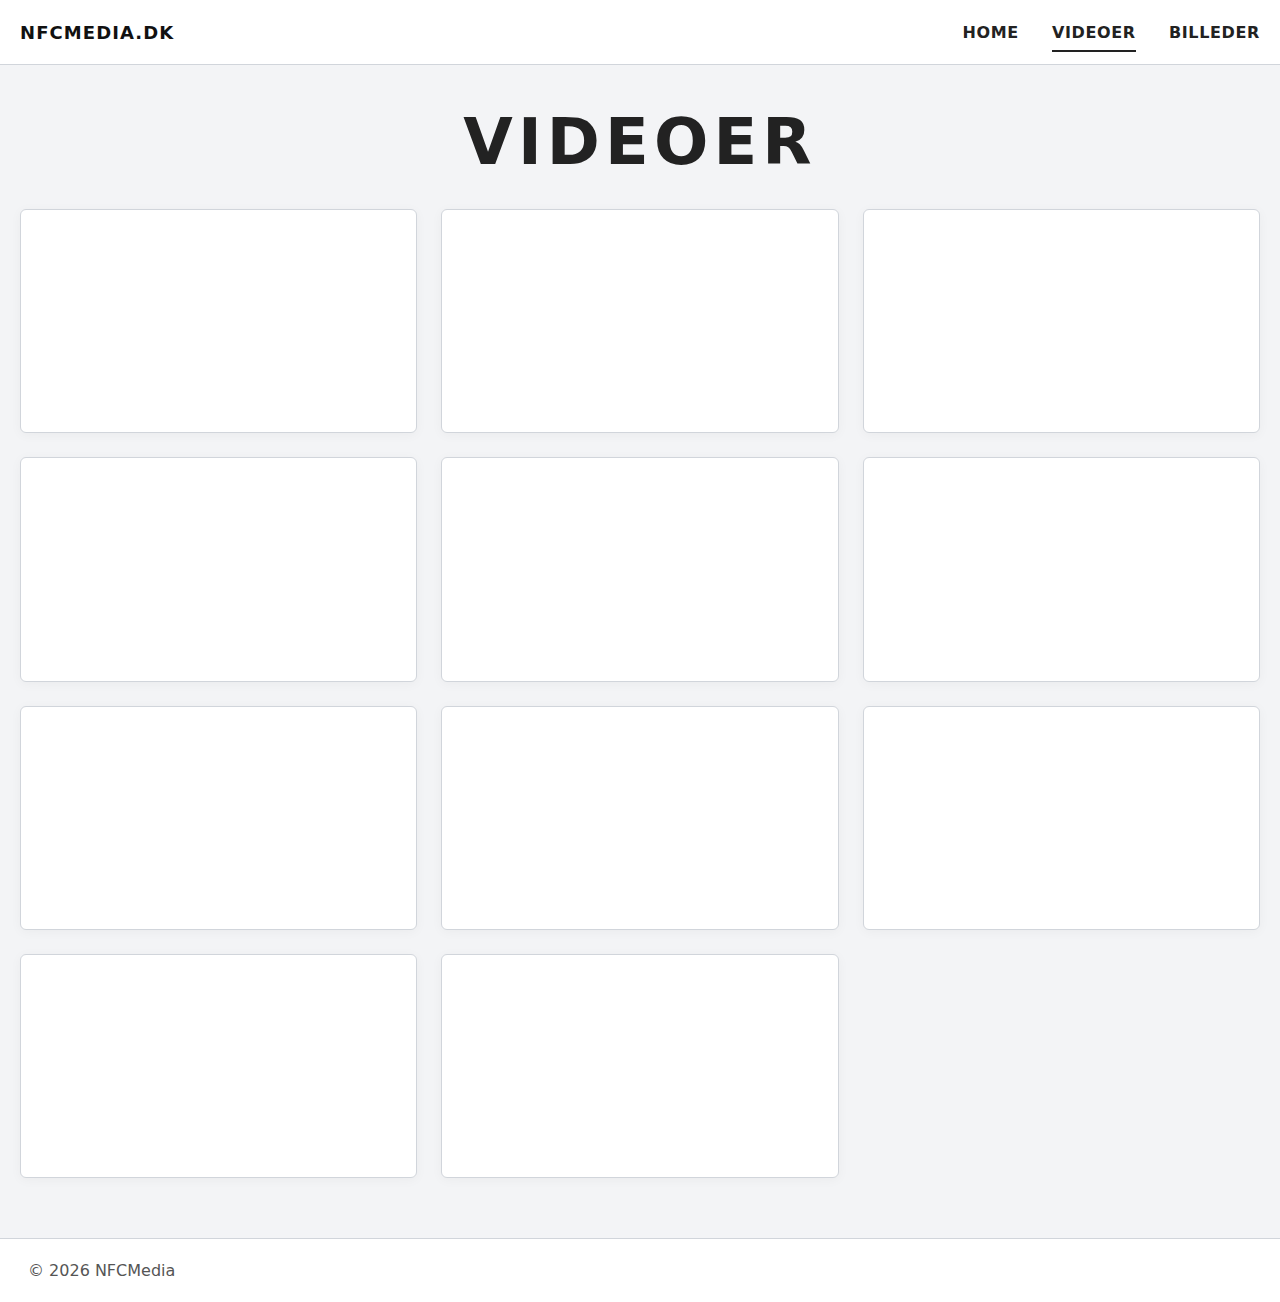
<file: videoer.html>
<!DOCTYPE html>
<html lang="da">
<head>
  <meta charset="UTF-8" />
  <meta name="viewport" content="width=device-width, initial-scale=1" />
  <title>Videoer · NFCMedia</title>
  <link rel="stylesheet" href="style.css" />
</head>
<body>
  <header class="site-header">
    <div class="container header-inner">
      <a class="brand" href="index.html">NFCMEDIA.DK</a>
      <nav class="nav">
        <a href="index.html">HOME</a>
        <a href="videoer.html" class="active">VIDEOER</a>
        <a href="billeder.html">BILLEDER</a>
      </nav>
    </div>
  </header>

  <main class="container">
    <h1 class="page-title">VIDEOER</h1>

    <!-- Brug KORREKT YouTube embed (iframe med /embed/VIDEO_ID) -->
    <div class="video-grid">
      <!-- Erstat VIDEO_ID med dit ID, fx: https://www.youtube.com/watch?v=abc123  -> ID = abc123 -->
      <div class="video-card">
        <iframe
          src="https://www.youtube.com/embed/Rr6Sm2m8QLA"
          title="YouTube video"
          loading="lazy"
          allow="accelerometer; autoplay; clipboard-write; encrypted-media; gyroscope; picture-in-picture; web-share"
          referrerpolicy="strict-origin-when-cross-origin"
          allowfullscreen></iframe>
      </div>
	  
	     <div class="video-card">
        <iframe
          src="https://www.youtube.com/embed/EQTkL1vku9k"
          title="YouTube video"
          loading="lazy"
          allow="accelerometer; autoplay; clipboard-write; encrypted-media; gyroscope; picture-in-picture; web-share"
          referrerpolicy="strict-origin-when-cross-origin"
          allowfullscreen></iframe>
      </div>
	  
	   <div class="video-card">
        <iframe
          src="https://www.youtube.com/embed/fKV5XV1Us0s"
          title="YouTube video"
          loading="lazy"
          allow="accelerometer; autoplay; clipboard-write; encrypted-media; gyroscope; picture-in-picture; web-share"
          referrerpolicy="strict-origin-when-cross-origin"
          allowfullscreen></iframe>
      </div>

  		<div class="video-card">
        <iframe
          src="https://www.youtube.com/embed/oRl7m2cbEY0"
          title="YouTube video"
          loading="lazy"
          allow="accelerometer; autoplay; clipboard-write; encrypted-media; gyroscope; picture-in-picture; web-share"
          referrerpolicy="strict-origin-when-cross-origin"
          allowfullscreen></iframe>
      </div>
	  
	  <div class="video-card">
        <iframe
          src="https://www.youtube.com/embed/mO4tlnoynes"
          title="YouTube video"
          loading="lazy"
          allow="accelerometer; autoplay; clipboard-write; encrypted-media; gyroscope; picture-in-picture; web-share"
          referrerpolicy="strict-origin-when-cross-origin"
          allowfullscreen></iframe>
      </div>
	  
	   <div class="video-card">
        <iframe
          src="https://www.youtube.com/embed/RZTrLHDFcYY"
          title="YouTube video"
          loading="lazy"
          allow="accelerometer; autoplay; clipboard-write; encrypted-media; gyroscope; picture-in-picture; web-share"
          referrerpolicy="strict-origin-when-cross-origin"
          allowfullscreen></iframe>
      </div>
	  
	  <div class="video-card">
        <iframe
          src="https://www.youtube.com/embed/tRPYBViCgCQ"
          title="YouTube video"
          loading="lazy"
          allow="accelerometer; autoplay; clipboard-write; encrypted-media; gyroscope; picture-in-picture; web-share"
          referrerpolicy="strict-origin-when-cross-origin"
          allowfullscreen></iframe>
      </div>
	  
	  <div class="video-card">
        <iframe
          src="https://www.youtube.com/embed/Ac3BZobX5DE"
          title="YouTube video"
          loading="lazy"
          allow="accelerometer; autoplay; clipboard-write; encrypted-media; gyroscope; picture-in-picture; web-share"
          referrerpolicy="strict-origin-when-cross-origin"
          allowfullscreen></iframe>
      </div>
	 
	  <div class="video-card">
        <iframe
          src="https://www.youtube.com/embed/ApIdRnmM_ag"
          title="YouTube video"
          loading="lazy"
          allow="accelerometer; autoplay; clipboard-write; encrypted-media; gyroscope; picture-in-picture; web-share"
          referrerpolicy="strict-origin-when-cross-origin"
          allowfullscreen></iframe>
      </div>
	  
	   <div class="video-card">
        <iframe
          src="https://www.youtube.com/embed/Yg_17rIZcHk"
          title="YouTube video"
          loading="lazy"
          allow="accelerometer; autoplay; clipboard-write; encrypted-media; gyroscope; picture-in-picture; web-share"
          referrerpolicy="strict-origin-when-cross-origin"
          allowfullscreen></iframe>
      </div>
	  
	  <div class="video-card">
        <iframe
          src="https://www.youtube.com/embed/wL77us-R4gM"
          title="YouTube video"
          loading="lazy"
          allow="accelerometer; autoplay; clipboard-write; encrypted-media; gyroscope; picture-in-picture; web-share"
          referrerpolicy="strict-origin-when-cross-origin"
          allowfullscreen></iframe>
      </div>

      <!-- Flere videoer… kopier blokken ovenfor -->
    </div>

    <!-- Alternativ (cookie-light): 
    <iframe src="https://www.youtube-nocookie.com/embed/VIDEO_ID" ... ></iframe>
    -->

    <!-- Lokal mp4 hvis du ikke vil bruge YouTube:
    <div class="video-card">
      <video controls>
        <source src="assets/minvideo.mp4" type="video/mp4">
      </video>
    </div>
    -->
  </main>

  <footer class="site-footer">
    <div class="container">© <span id="year"></span> NFCMedia</div>
  </footer>
  <script>document.getElementById('year').textContent = new Date().getFullYear();</script>
</body>
</html>
</file>
<file: style.css>
:root{
  --bg:#f3f4f6;
  --text:#222;
  --line:#d1d5db;
}
*{box-sizing:border-box}
html,body{margin:0;padding:0}
body{
  font-family: 'Montserrat', system-ui, -apple-system, Segoe UI, Roboto, Arial, sans-serif;
  background: var(--bg);
  color: var(--text);
}
.container{max-width:1600px;margin:0 auto;padding:0 20px}

/* Header */
.site-header{position:sticky;top:0;z-index:50;background:#fff;border-bottom:1px solid var(--line)}
.header-inner{display:flex;align-items:center;justify-content:space-between;height:64px}
.brand{font-weight:700;letter-spacing:.06em;text-decoration:none;color:#111;font-size:18px}
.nav a{margin-left:28px;text-decoration:none;color:#222;position:relative;font-weight:600;letter-spacing:.04em}
.nav a.active::after,.nav a:hover::after{content:"";position:absolute;left:0;right:0;bottom:-10px;height:2px;background:#222}

/* Footer */
.site-footer{border-top:1px solid var(--line);margin-top:60px;background:#fff}
.site-footer .container{padding:22px 28px;color:#555}

.hero {
  position: relative;
  width: 100%;
  height: 100vh; /* fyld hele skærmen */
  overflow: hidden;
  background: #000;
}

.hero-video iframe {
  position: absolute;
  top: 50%;
  left: 50%;
  width: 120%;
  height: 120%;
  transform: translate(-50%, -50%);
  pointer-events: none; /* deaktiver klik */
}

.hero-overlay {
  position: absolute;
  top: 0;
  left: 0;
  width: 100%;
  height: 100%;
  display: flex;
  justify-content: center;
  align-items: center;
}

.hero-overlay h1 {
  font-size: clamp(48px, 5vw, 140px);
  font-weight: 900;
  color: #fff;
  text-shadow: 3px 3px 8px rgba(0,0,0,0.8);
}

/* ABOUT */
.about {
  display: grid;
  grid-template-columns: 1.2fr .9fr;
  gap: 40px;
  align-items: start;   /* <- ændret */
  margin: 60px 0;
}
.about-title{font-size:clamp(28px,4vw,48px);font-weight:900;line-height:1.05;margin:0 0 14px}
.lead{font-weight:800;letter-spacing:.08em}
.about-photo-wrap{display:flex;justify-content:center}
.about-photo{width:min(420px,100%);aspect-ratio:1/1;object-fit:cover;object-position:50% 10%;
  border-radius:50%;box-shadow:0 10px 30px rgba(0,0,0,.2)}
.about-photo.zoom-110{transform:scale(1.1)}
.about-photo.zoom-120{transform:scale(1.2)}

.divider{border:none;height:1px;background:var(--line);margin:40px 0}

/* Contact & icons */
.contact{text-align:center;margin:30px 0 10px}
.contact h3{font-size:28px;letter-spacing:.08em;margin:0 0 16px}
.contact-items{display:flex;flex-direction:column;align-items:center;gap:14px}
.contact-item{display:flex;align-items:center;gap:10px;color:var(--text);text-decoration:none;font-weight:700}
.contact-item svg{width:20px;height:20px;fill:none;stroke:currentColor;stroke-width:1.8}
.contact-socials{display:flex;gap:14px;margin-top:4px}
.icon{color:#111;text-decoration:none}
.icon:hover{opacity:.7}

/* Page titles */
.page-title{text-align:center;font-size:clamp(28px,6vw,64px);margin:40px 0 10px;letter-spacing:.08em}

/* Videos */
.video-grid{display:grid;grid-template-columns:repeat(3,1fr);gap:24px;margin:30px 0 60px}
.video-card{background:#fff;border:1px solid var(--line);box-shadow:0 2px 12px rgba(0,0,0,.04);border-radius:6px;overflow:hidden}
.video-card iframe,.video-card video{width:100%;aspect-ratio:16/9;border:0;display:block}

/* Photos */
.photo-grid{display:grid;grid-template-columns:repeat(6,1fr);gap:26px;margin:26px 0 60px}
.photo-grid img{width:100%;display:block;border-radius:2px;background:#eee;object-fit:cover;aspect-ratio:3/4}

/* Responsive */
@media (max-width: 1000px){
  .about{grid-template-columns:1fr;gap:20px}
  .video-grid{grid-template-columns:1fr 1fr}
  .photo-grid{grid-template-columns:repeat(3,1fr)}
}
@media (max-width: 640px){
  .video-grid{grid-template-columns:1fr}
  .photo-grid{grid-template-columns:repeat(2,1fr)}
}

/* HERO fallback til billede */
.hero.hero--image{background:url('assets/hero.jpg') center/cover no-repeat}

/* Lightbox */
.lb{
  position:fixed; inset:0;
  background:rgba(0,0,0,.9);
  display:flex; align-items:center; justify-content:center;
  opacity:0; pointer-events:none;
  transition:opacity .18s ease; z-index:1000;
}
.lb.is-open{ opacity:1; pointer-events:auto; }

.lb__img{
  max-width:min(92vw,1600px);
  max-height:90vh;
  box-shadow:0 10px 40px rgba(0,0,0,.6);
  border-radius:4px;
}

.lb__btn{
  position:absolute; top:50%; transform:translateY(-50%);
  background:rgba(255,255,255,.12); color:#fff; border:0;
  width:46px; height:46px; border-radius:999px;
  font-size:28px; line-height:46px; text-align:center;
  cursor:pointer; user-select:none;
}
.lb__btn:hover{ background:rgba(255,255,255,.22); }
.lb__close{ top:24px; right:24px; transform:none; font-size:30px; }
.lb__prev{ left:24px; }
.lb__next{ right:24px; }

/* Hover-effekt på billeder i galleriet */
.photo-grid img {
  position: relative;
  transition: filter 0.25s ease;
}

.photo-grid img:hover {
  filter: brightness(75%);
}

/* HERO container */
.hero { position: relative; }

/* Video-wrapper */
.hero-video {
  position: relative;
  overflow: hidden;
  min-height: 60vh; /* tilpas efter behov */
}

/* Hero-højde (prøv 100vh hvis du vil fylde hele skærmen) */
.hero-video{
  position: relative;
  overflow: hidden;
  min-height: 100vh; /* var 60vh */
}

/* Selve baggrundsvideoen */
.hero-video .hero-bg-video{
  position: absolute;
  inset: 0;
  width: 100%;
  height: 100%;
  object-fit: cover;
  object-position: center 35% !important; /* flyt fokus lidt op/ned */
  pointer-events: none;
}

/* Overlay oven på videoen */
.hero-overlay {
  position: relative;
  z-index: 1;
}
</file>
